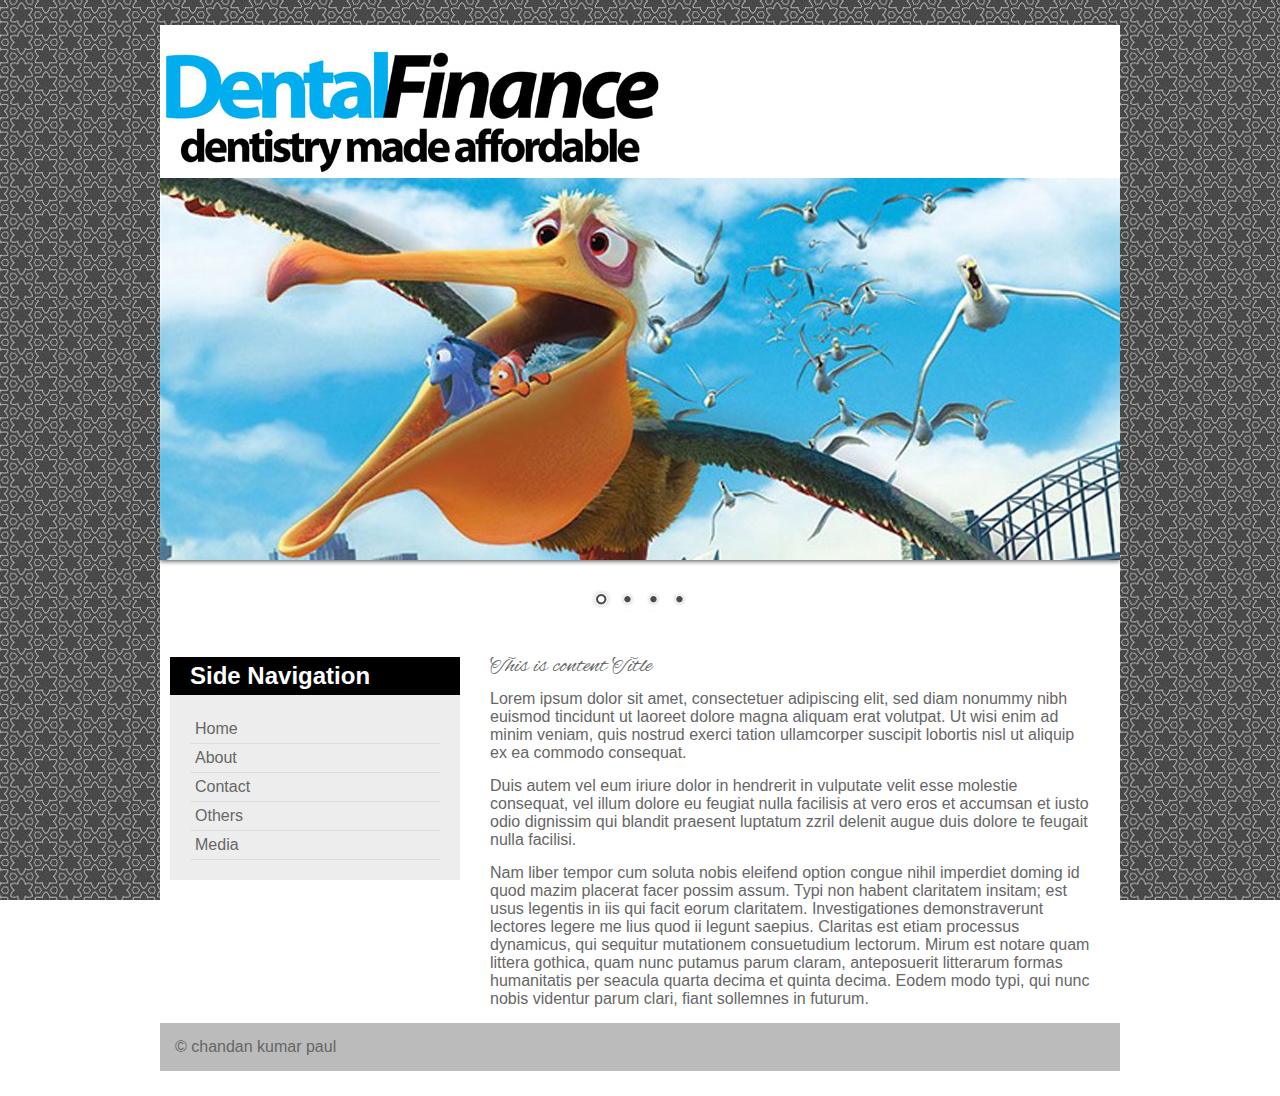
<file: index.html>
<!DOCTYPE html>
<html>
<head>
	<title> part seven </title>
		<link rel="stylesheet" type="text/css" href="css/bar/bar.css"/>
		<link rel="stylesheet" type="text/css" href="css/dark/dark.css"/>
		<link rel="stylesheet" type="text/css" href="css/default/default.css"/>
		<link rel="stylesheet" type="text/css" href="css/light/light.css"/>
		<link rel="stylesheet" type="text/css" href="css/nivo-slider.css"/>
		<link rel="stylesheet" type="text/css" href="style.css">
		<link rel="stylesheet" href="fonts/Alex Brush.css" type="text/css" charset="utf-8" /> 
</head>
<body>
	<div class="fix main">
		<div class="fix header">
			<img src="images/logo.jpg">
			
		</div>
		<div class="fix slider">
			<div class="slider-wrapper theme-default">
				<div class="nivoSlider" id="slider">
					<img src="images/nemo.jpg" alt="chandan">
					<img src="images/toystory.jpg" alt="chandan" title="chandan paul">
					<img src="images/up.jpg">
					<img src="images/walle.jpg">
				</div>
			</div>
		</div>
		<div class="fix maincontant">
			<div class="fix sidebar">
				<h2> Side Navigation </h2>
				<ul>
					<li> <a href="#"> Home </a> </li>
					<li> <a href="#"> About </a> </li>
					<li> <a href="#"> Contact </a> </li>
					<li> <a href="#"> Others </a> </li>
					<li> <a href="#"> Media </a> </li>
				</ul>
			</div>
			<div class="fix content">
				<h2> This is content Title </h2>
				<p> Lorem ipsum dolor sit amet, consectetuer adipiscing elit, sed diam nonummy nibh euismod tincidunt ut laoreet dolore magna aliquam erat volutpat. Ut wisi enim ad minim veniam, quis nostrud exerci tation ullamcorper suscipit lobortis nisl ut aliquip ex ea commodo consequat.  </p>
				<p> Duis autem vel eum iriure dolor in hendrerit in vulputate velit esse molestie consequat, vel illum dolore eu feugiat nulla facilisis at vero eros et accumsan et iusto odio dignissim qui blandit praesent luptatum zzril delenit augue duis dolore te feugait nulla facilisi.  </p>
				<p> Nam liber tempor cum soluta nobis eleifend option congue nihil imperdiet doming id quod mazim placerat facer possim assum. Typi non habent claritatem insitam; est usus legentis in iis qui facit eorum claritatem. Investigationes demonstraverunt lectores legere me lius quod ii legunt saepius. Claritas est etiam processus dynamicus, qui sequitur mutationem consuetudium lectorum. Mirum est notare quam littera gothica, quam nunc putamus parum claram, anteposuerit litterarum formas humanitatis per seacula quarta decima et quinta decima. Eodem modo typi, qui nunc nobis videntur parum clari, fiant sollemnes in futurum. </p>
			</div>
		</div>
		<div class="fix footer">
			<p> &copy; chandan kumar paul </p>
		</div>
	</div>
	<script type="text/javascript" src="js/jquery-1.7.1.min.js"></script>
	<script type="text/javascript" src="js/jquery.nivo.slider.pack.js"></script>
	<script type="text/javascript">
		$(window).load(function() {
			$('#slider').nivoSlider();
		});
		</script>
</body>
</html>
</file>
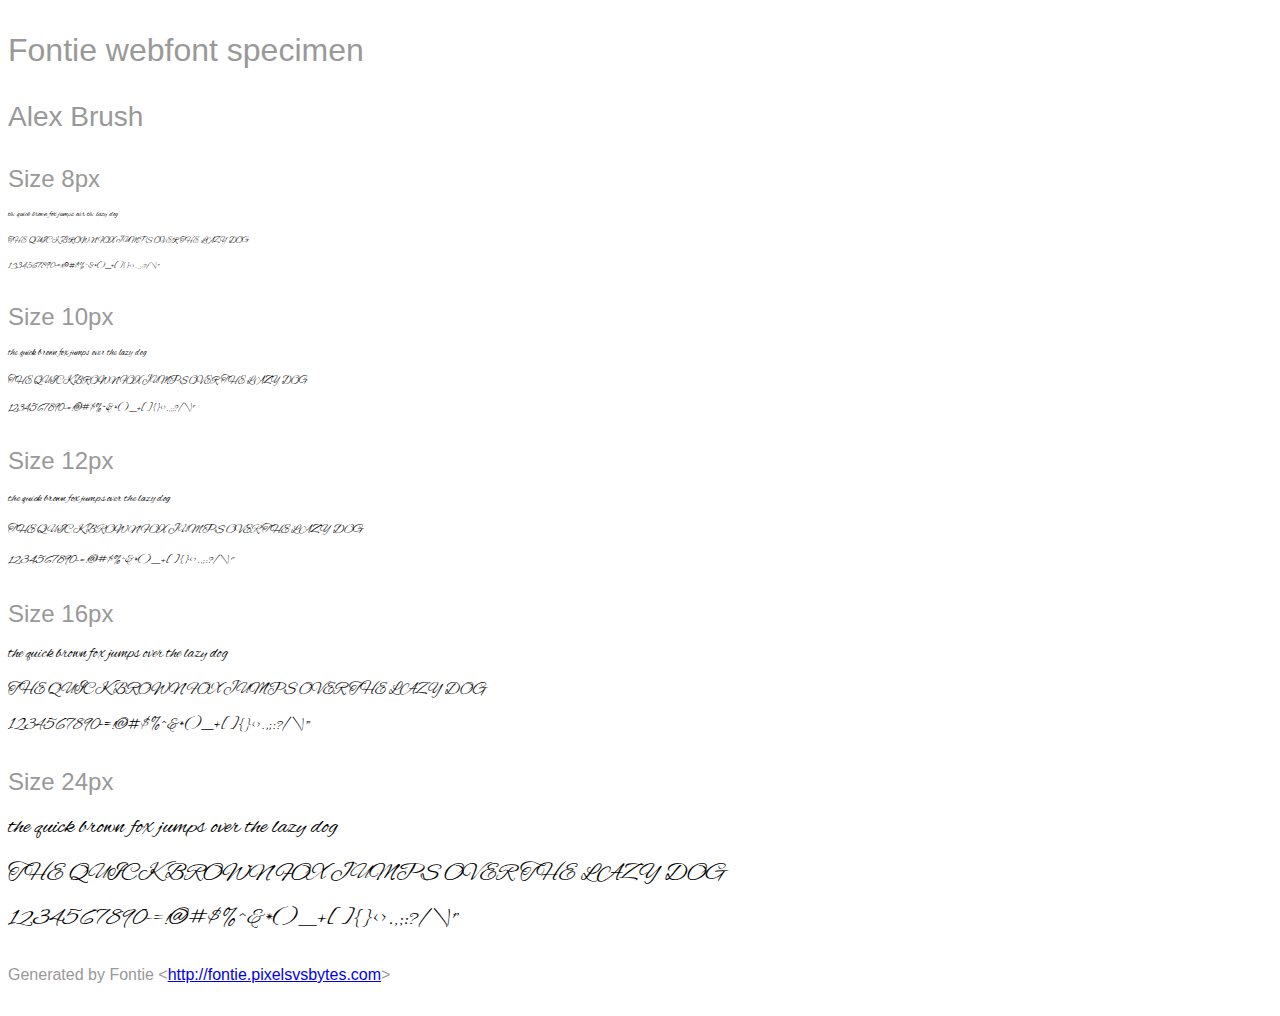
<file: fonts/Alex Brush.html>
<html>
<head>
    <style>
        /* INFO We recommend to use @import or the link tag to include the
                font-face definition into your page.
           NOTE Some browsers block access to CSS rules in external files if the
                page is not loaded via HTTP. Therefore the Font Smoothie script
                will not work if you open this page as a local file. */
        @import url('Alex Brush.css');

        /* INFO Just some other styles to beautify the page ;) */
        body {
            font-family: sans-serif;
            color: #999;
            white-space: nowrap;
        }
        h1 {
            font-size: 2rem;
            font-weight: normal;
            margin: 2rem 0 1rem 0;
        }
        h2 {
            font-size: 1.75rem;
            font-weight: normal;
            margin: 2rem 0 1rem 0;
        }
        h3 {
            font-size: 1.5rem;
            font-weight: normal;
            margin: 2rem 0 1rem 0;
        }
        p {
            margin: 2rem 0;
        }
        div p {
            font-family: 'Alex Brush';
            font-weight: 400;
            font-style: normal;
            color: #000;
            margin: 1rem 0;
        }
    </style>
    <title>Alex Brush &mdash; Fontie webfont specimen</title>
</head>

<body>
    <h1>Fontie webfont specimen</h1>
    <h2>Alex Brush</h2>
    <div style="font-size:8px">
        <h3>Size 8px</h3>
        <p>the quick brown fox jumps over the lazy dog</p>
        <p>THE QUICK BROWN FOX JUMPS OVER THE LAZY DOG</p>
        <p>1234567890-=!@#$%^&amp;*()_+[]{}&lt;&gt;.,;:?/\|'"</p>
    </div>
    <div style="font-size:10px">
        <h3>Size 10px</h3>
        <p>the quick brown fox jumps over the lazy dog</p>
        <p>THE QUICK BROWN FOX JUMPS OVER THE LAZY DOG</p>
        <p>1234567890-=!@#$%^&amp;*()_+[]{}&lt;&gt;.,;:?/\|'"</p>
    </div>
    <div style="font-size:12px">
        <h3>Size 12px</h3>
        <p>the quick brown fox jumps over the lazy dog</p>
        <p>THE QUICK BROWN FOX JUMPS OVER THE LAZY DOG</p>
        <p>1234567890-=!@#$%^&amp;*()_+[]{}&lt;&gt;.,;:?/\|'"</p>
    </div>
    <div style="font-size:16px">
        <h3>Size 16px</h3>
        <p>the quick brown fox jumps over the lazy dog</p>
        <p>THE QUICK BROWN FOX JUMPS OVER THE LAZY DOG</p>
        <p>1234567890-=!@#$%^&amp;*()_+[]{}&lt;&gt;.,;:?/\|'"</p>
    </div>
    <div style="font-size:24px">
        <h3>Size 24px</h3>
        <p>the quick brown fox jumps over the lazy dog</p>
        <p>THE QUICK BROWN FOX JUMPS OVER THE LAZY DOG</p>
        <p>1234567890-=!@#$%^&amp;*()_+[]{}&lt;&gt;.,;:?/\|'"</p>
    </div>
    <p>Generated by Fontie &lt;<a href="http://fontie.pixelsvsbytes.com">http://fontie.pixelsvsbytes.com</a>&gt;</p>
</body>

</html>
</file>
<file: css/bar/bar.css>
/*
Skin Name: Nivo Slider Bar Theme
Skin URI: http://nivo.dev7studios.com
Description: The bottom bar skin for the Nivo Slider.
Version: 1.0
Author: Gilbert Pellegrom
Author URI: http://dev7studios.com
Supports Thumbs: false
*/

.theme-bar.slider-wrapper {
    position: relative;
    border: 1px solid #333;
    overflow: hidden;
}
.theme-bar .nivoSlider {
	position:relative;
	background:#fff url(loading.gif) no-repeat 50% 50%;
}
.theme-bar .nivoSlider img {
	position:absolute;
	top:0px;
	left:0px;
	display:none;
}
.theme-bar .nivoSlider a {
	border:0;
	display:block;
}

.theme-bar .nivo-controlNav {
    position: absolute;
    left: 0;
    bottom: -41px;
    z-index: 10;
    width: 100%;
    height: 30px;
	text-align: center;
	padding: 5px 0;
	border-top: 1px solid #333;
	background: #333;
    background: -moz-linear-gradient(top,  #565656 0%, #333333 100%); /* FF3.6+ */
    background: -webkit-gradient(linear, left top, left bottom, color-stop(0%,#565656), color-stop(100%,#333333)); /* Chrome,Safari4+ */
    background: -webkit-linear-gradient(top,  #565656 0%,#333333 100%); /* Chrome10+,Safari5.1+ */
    background: -o-linear-gradient(top,  #565656 0%,#333333 100%); /* Opera 11.10+ */
    background: -ms-linear-gradient(top,  #565656 0%,#333333 100%); /* IE10+ */
    background: linear-gradient(to bottom,  #565656 0%,#333333 100%); /* W3C */
    filter: progid:DXImageTransform.Microsoft.gradient( startColorstr='#565656', endColorstr='#333333',GradientType=0 ); /* IE6-9 */
    opacity: 0.5;
    -webkit-transition: all 200ms ease-in-out;
    -moz-transition: all 200ms ease-in-out;
    -o-transition: all 200ms ease-in-out;
    transition: all 200ms ease-in-out;
}
.theme-bar:hover .nivo-controlNav {
    bottom: 0;
    opacity: 1;
}
.theme-bar .nivo-controlNav a {
	display:inline-block;
	width:22px;
	height:22px;
	background:url(bullets.png) no-repeat;
	text-indent:-9999px;
	border:0;
	margin: 5px 2px 0 2px;
}
.theme-bar .nivo-controlNav a.active {
	background-position:0 -22px;
}

.theme-bar .nivo-directionNav a {
	display:block;
	border:0;
	color: #fff;
	text-transform: uppercase;
	top: auto;
	bottom: 10px;
	z-index: 11;
	font-family: "Helvetica Neue", Helvetica, Arial, sans-serif;
	font-size: 13px;
	line-height: 20px;
	opacity: 0.5;
    -webkit-transition: all 200ms ease-in-out;
    -moz-transition: all 200ms ease-in-out;
    -o-transition: all 200ms ease-in-out;
    transition: all 200ms ease-in-out;
}
.theme-bar a.nivo-nextNav { right: -50px; }
.theme-bar a.nivo-prevNav { left: -50px; }
.theme-bar:hover a.nivo-nextNav { 
    right: 15px; 
    opacity: 1;
}
.theme-bar:hover a.nivo-prevNav { 
    left: 15px; 
    opacity: 1;
}
.theme-bar .nivo-directionNav a:hover { color: #ddd; }

.theme-bar .nivo-caption {
    font-family: Helvetica, Arial, sans-serif;
    -webkit-transition: all 200ms ease-in-out;
    -moz-transition: all 200ms ease-in-out;
    -o-transition: all 200ms ease-in-out;
    transition: all 200ms ease-in-out;
}
.theme-bar:hover .nivo-caption {
    bottom: 41px;
}
.theme-bar .nivo-caption a {
    color:#fff;
    border-bottom:1px dotted #fff;
}
.theme-bar .nivo-caption a:hover {
    color:#fff;
}

.theme-bar .nivo-controlNav.nivo-thumbs-enabled {
	width: 100%;
}
.theme-bar .nivo-controlNav.nivo-thumbs-enabled a {
	width: auto;
	height: auto;
	background: none;
	margin-bottom: 5px;
}
.theme-bar .nivo-controlNav.nivo-thumbs-enabled img {
	display: block;
	width: 120px;
	height: auto;
}
</file>
<file: css/dark/dark.css>
/*
Skin Name: Nivo Slider Dark Theme
Skin URI: http://nivo.dev7studios.com
Description: A dark skin for the Nivo Slider.
Version: 1.0
Author: Gilbert Pellegrom
Author URI: http://dev7studios.com
Supports Thumbs: true
*/

.theme-dark.slider-wrapper {
    background: #222;
    padding: 10px;
}
.theme-dark .nivoSlider {
	position:relative;
	background:#fff url(loading.gif) no-repeat 50% 50%;
    margin-bottom:10px;
    overflow: visible;
}
.theme-dark .nivoSlider img {
	position:absolute;
	top:0px;
	left:0px;
	display:none;
}
.theme-dark .nivoSlider a {
	border:0;
	display:block;
}

.theme-dark .nivo-controlNav {
	text-align: left;
	padding: 0;
	position: relative;
	z-index: 10;
}
.theme-dark .nivo-controlNav a {
	display:inline-block;
	width:10px;
	height:10px;
	background:url(bullets.png) no-repeat 0 2px;
	text-indent:-9999px;
	border:0;
	margin: 0 2px;
}
.theme-dark .nivo-controlNav a.active {
	background-position:0 100%;
}

.theme-dark .nivo-directionNav a {
	display:block;
	width:30px;
	height:30px;
	background: url(arrows.png) no-repeat;
	text-indent:-9999px;
	border:0;
	top: auto;
	bottom: -36px;
	z-index: 11;
}
.theme-dark .nivo-directionNav a:hover {
    background-color: #333;
    -webkit-border-radius: 2px;
    -moz-border-radius: 2px;
    border-radius: 2px;
}
.theme-dark a.nivo-nextNav {
	background-position:-16px 50%;
	right:0px;
}
.theme-dark a.nivo-prevNav {
    background-position:11px 50%;
    left: auto;
	right: 35px;
}

.theme-dark .nivo-caption {
    font-family: Helvetica, Arial, sans-serif;
}
.theme-dark .nivo-caption a {
    color:#fff;
    border-bottom:1px dotted #fff;
}
.theme-dark .nivo-caption a:hover {
    color:#fff;
}

.theme-dark .nivo-controlNav.nivo-thumbs-enabled {
	width: 80%;
}
.theme-dark .nivo-controlNav.nivo-thumbs-enabled a {
	width: auto;
	height: auto;
	background: none;
	margin-bottom: 5px;
}
.theme-dark .nivo-controlNav.nivo-thumbs-enabled img {
	display: block;
	width: 120px;
	height: auto;
}
</file>
<file: css/default/default.css>
/*
Skin Name: Nivo Slider Default Theme
Skin URI: http://nivo.dev7studios.com
Description: The default skin for the Nivo Slider.
Version: 1.3
Author: Gilbert Pellegrom
Author URI: http://dev7studios.com
Supports Thumbs: true
*/

.theme-default .nivoSlider {
	position:relative;
	background:#fff url(loading.gif) no-repeat 50% 50%;
    margin-bottom:10px;
    -webkit-box-shadow: 0px 1px 5px 0px #4a4a4a;
    -moz-box-shadow: 0px 1px 5px 0px #4a4a4a;
    box-shadow: 0px 1px 5px 0px #4a4a4a;
}
.theme-default .nivoSlider img {
	position:absolute;
	top:0px;
	left:0px;
	display:none;
}
.theme-default .nivoSlider a {
	border:0;
	display:block;
}

.theme-default .nivo-controlNav {
	text-align: center;
	padding: 20px 0;
}
.theme-default .nivo-controlNav a {
	display:inline-block;
	width:22px;
	height:22px;
	background:url(bullets.png) no-repeat;
	text-indent:-9999px;
	border:0;
	margin: 0 2px;
}
.theme-default .nivo-controlNav a.active {
	background-position:0 -22px;
}

.theme-default .nivo-directionNav a {
	display:block;
	width:30px;
	height:30px;
	background:url(arrows.png) no-repeat;
	text-indent:-9999px;
	border:0;
	opacity: 0;
	-webkit-transition: all 200ms ease-in-out;
    -moz-transition: all 200ms ease-in-out;
    -o-transition: all 200ms ease-in-out;
    transition: all 200ms ease-in-out;
}
.theme-default:hover .nivo-directionNav a { opacity: 1; }
.theme-default a.nivo-nextNav {
	background-position:-30px 0;
	right:15px;
}
.theme-default a.nivo-prevNav {
	left:15px;
}

.theme-default .nivo-caption {
    font-family: Helvetica, Arial, sans-serif;
}
.theme-default .nivo-caption a {
    color:#fff;
    border-bottom:1px dotted #fff;
}
.theme-default .nivo-caption a:hover {
    color:#fff;
}

.theme-default .nivo-controlNav.nivo-thumbs-enabled {
	width: 100%;
}
.theme-default .nivo-controlNav.nivo-thumbs-enabled a {
	width: auto;
	height: auto;
	background: none;
	margin-bottom: 5px;
}
.theme-default .nivo-controlNav.nivo-thumbs-enabled img {
	display: block;
	width: 120px;
	height: auto;
}
</file>
<file: css/light/light.css>
/*
Skin Name: Nivo Slider Light Theme
Skin URI: http://nivo.dev7studios.com
Description: A light skin for the Nivo Slider.
Version: 1.0
Author: Gilbert Pellegrom
Author URI: http://dev7studios.com
Supports Thumbs: true
*/

.theme-light.slider-wrapper {
    background: #fff;
    padding: 10px;
}
.theme-light .nivoSlider {
	position:relative;
	background:#fff url(loading.gif) no-repeat 50% 50%;
    margin-bottom:10px;
    overflow: visible;
}
.theme-light .nivoSlider img {
	position:absolute;
	top:0px;
	left:0px;
	display:none;
}
.theme-light .nivoSlider a {
	border:0;
	display:block;
}

.theme-light .nivo-controlNav {
	text-align: left;
	padding: 0;
	position: relative;
	z-index: 10;
}
.theme-light .nivo-controlNav a {
	display:inline-block;
	width:10px;
	height:10px;
	background:url(bullets.png) no-repeat;
	text-indent:-9999px;
	border:0;
	margin: 0 2px;
}
.theme-light .nivo-controlNav a.active {
	background-position:0 100%;
}

.theme-light .nivo-directionNav a {
	display:block;
	width:30px;
	height:30px;
	background: url(arrows.png) no-repeat;
	text-indent:-9999px;
	border:0;
	top: auto;
	bottom: -36px;
	z-index: 11;
}
.theme-light .nivo-directionNav a:hover {
    background-color: #eee;
    -webkit-border-radius: 2px;
    -moz-border-radius: 2px;
    border-radius: 2px;
}
.theme-light a.nivo-nextNav {
	background-position:160% 50%;
	right:0px;
}
.theme-light a.nivo-prevNav {
    background-position:-60% 50%;
    left: auto;
	right: 35px;
}

.theme-light .nivo-caption {
    font-family: Helvetica, Arial, sans-serif;
}
.theme-light .nivo-caption a {
    color:#fff;
    border-bottom:1px dotted #fff;
}
.theme-light .nivo-caption a:hover {
    color:#fff;
}

.theme-light .nivo-controlNav.nivo-thumbs-enabled {
	width: 80%;
}
.theme-light .nivo-controlNav.nivo-thumbs-enabled a {
	width: auto;
	height: auto;
	background: none;
	margin-bottom: 5px;
}
.theme-light .nivo-controlNav.nivo-thumbs-enabled img {
	display: block;
	width: 120px;
	height: auto;
}
</file>
<file: style.css>
*{margin: 0; padding: 0;}
body{font-family: arial;font-size:16px;line-height:18px;color: #666;background:url('images/bg.jpg')repeat fixed;}

.fix{overflow: hidden;}
.main{width: 960px;margin:25px auto;display: block;background:#fff;}
.header{}
.slider{width: 960px;background:url("images/banner.jpg")no-repeat;}
.slider_text {
	margin-top: 60px;
	margin-left: 230px;
	line-height: 38px;
	color: #fff;
}
.slider_text h1{color: #0B5FB9;font-size: 40px;}
.slider_text h2{}
.slider_text p{}
.maincontant{margin-top: 25px;}
.sidebar {
	float: left;
	width: 250px;
	margin-right: 30px;
	background-color: #EDEDED;
	padding: 20px;
	margin-left: 10px;
}
.sidebar h2{
	background: #000;
	color: #fff;
	padding: 10px 20px;
	/* margin-left: -20px; */
	/* margin-top: -20px; */
	/* margin-right: -20px; */
	/* margin-bottom: 20px; */
	margin: -20px -20px 20px -20px;
}
}
.sidebar ul{margin:0;padding: 0;}
.sidebar ul li{padding: 5px;border-bottom: 1px solid #ddd;list-style: none;}
.sidebar ul li a{text-decoration: none;color: #666;}
.sidebar ul li a:hover{color: #000;}
.content{
	width: 600px;
	padding-right: 30px;
}
.content h2{margin-bottom: 15px;font-weight: normal;font-family: 'Alex Brush' ;}
.content p{margin-bottom: 15px;}
.footer{
	background-color: #BBBBBB;
	padding: 15px;
}
</file>
<file: fonts/Alex Brush.css>
/* Generated by Fontie <http://fontie.pixelsvsbytes.com> */

@font-face {
    font-family:'Alex Brush';
    src: url('Alex Brush.eot');
	src: url('Alex Brush.eot?#iefix') format('embedded-opentype'),
		url('Alex Brush.woff2') format('woff2'),
		url('Alex Brush.woff') format('woff'),
		url('Alex Brush.svg#Alex Brush') format('svg');
    font-weight: 400;
    font-style: normal;
    font-stretch: normal;
    unicode-range: U+0020-00FE;
}
</file>
